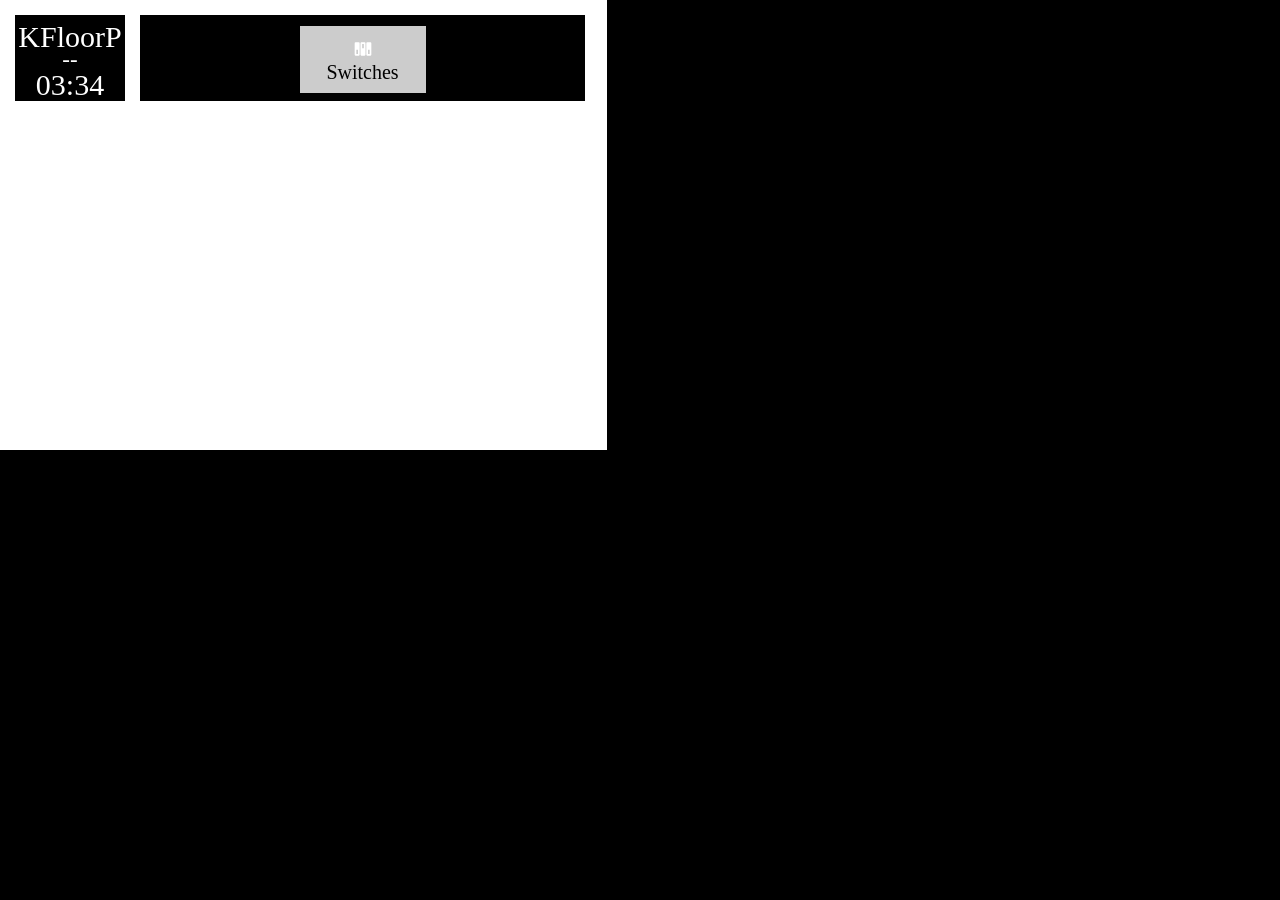
<file: switches.html>
<!-- DO NOT CHANGE ANYTHING BELOW UNLES YOU KNOW WHAT YOU ARE DOING -->
<!DOCTYPE html>
<html>

<head>
  <meta charset="UTF-8" />
  <meta http-equiv="refresh" content="15" />
  <title>KFloorP - Kindle Home Assistant Floorplan Control and Dashboard</title>
  <meta http-equiv="cache-control" content="no-cache, must-revalidate, post-check=0, pre-check=0" />
  <meta http-equiv="cache-control" content="max-age=0" />
  <meta http-equiv="expires" content="0" />
  <meta http-equiv="expires" content="Tue, 01 Jan 1980 1:00:00 GMT" />
  <meta http-equiv="pragma" content="no-cache" />
  <script src="./js/setup.js"></script>
  <script src="./js/main.js"></script>
  <link rel="stylesheet" href="./css/common-style.css" />
</head>

<body onload="startup(3)">
  <div id="wrapper">

    <!-- HEADER START -->
    <div id="header">
      <div id="logo">
        <span style="font-size: 30px">KFloorP</span><br />
        <span style="font-size: 23px" id="kindle-battery">--</span><br />
        <span style="font-size: 30px" id="clock"></span><br />
      </div>

      <div id="main-menu">
        <a href="index.html">
          <div class="main-menu-item" id="menu1">
            <script>document.write(floorplan1);</script><br />
            1st Floor
          </div>
        </a>
        <a href="2ndfloor.html">
          <div class="main-menu-item" id="menu2">
            <script>document.write(floorplan2);</script><br />
            2nd Floor
          </div>
        </a>
        <a href="switches.html">
          <div class="main-menu-item main-menu-active" id="menu3">
            <!-- <img src="./images/music-white.png" alt="Switches" /> -->
            <script>document.write(switchesIcon);</script><br />
            Switches
          </div>
        </a>
      </div>
    </div>
    <!-- HEADER END -->

    <!-- CONTENT START -->
    <div id="content">
    </div>
    <!-- CONTENT END -->

  </div>
  <!-- /wrapper -->
</body>

</html>
</file>
<file: css/common-style.css>
body {
    margin: 0;
    padding: 0;
    background-color: black;
    font-size: 20px;
}

a {
    color: white;
    text-decoration: none !important;
    border: 0;

}

h1 {
    margin: 0;
}

h2 {
    margin: 0;
}

#wrapper {
    /* The kindle removes the scroll bars if the width of the page is 607 px or more... */
    width: 607px;
    height: 450px;
    background-color: white;
    overflow: hidden;
    /* TODO: needed? */
    text-align: left;
}

#logo {
    text-align: center;
    width: 110px;
    height: 78px;
    line-height: 0.9;
    background-color: black;
    color: white;
    padding-top: 8px;
    margin: 15px 0 0 15px;
    float: left;
}

.font-150-percent {
    font-size: 150%;
}

/******************** Header ********************/
#header {
    overflow: hidden;
    /* TODO needed? */
    /*background-color: red;*/
}

/******************** Main Menu ********************/

#main-menu {
    float: left;
    margin: 15px 0 0 15px;
    width: 445px;
    height: 86px;
    overflow: hidden;
    /* TODO: needed? */
    text-align: center;
    line-height: 1;
    background-color: black;
    color: white;

}

#main-menu img {
    height: 20px;
}

.main-menu-item {
    width: 120px;
    display: inline-block;
    border: 3px solid #ccc;
    margin: 11px 5px;
    padding: 10px 0 8px 0;
    text-decoration: none;
}

.main-menu-active {
    background-color: #ccc;
    color: black;
    text-decoration: none;
}

.main-menu-active a {
    color: black;
    text-decoration: none !important;
	border-bottom-style: none;
}

.main-menu-active a, a:hover, a:link, a:active, a:visited {
    text-decoration: none !important;
	-webkit-box-shadow: none !important;
	box-shadow: none !important;
}

/******************** Weather ********************/
.forecast-container {
    position: absolute;
    display: flex;
    justify-content: space-between;
    align-items: center;
    padding: 0px;
    border: 1px solid #000000;
    margin: 0px;
}

.forecast-item {
    text-align: center;
    font-size: 8;
    margin-right: 1px;
    border: 1px solid #000000;
    float: left;
}

.forecast-item h2 {
    font-size: 12px;
    border: 1px solid #ccc;
}

.forecast-item p {
    margin: 0;
    font-size: 13px;
}

.min-max {
    margin: 0;
    font-size: 12px;
}

/******************** Main Content ********************/
#content {
    /*background-color: blue;*/

}

/******************** Content ********************/

#floorplan {
    width: 570px;
    /*border: 2px solid black;*/
    display: inline-block;
    position: relative;
    padding-left: 15px;
}

.media_info {
    font-size: 12px;
    color: black;
    margin: 0;
}

.sensor_value {
    font-size: 24px;
    color: black;
    margin: 0;
}

.commute-card {
    width: 160px;
    height: 96px;
    line-height: 1;
}

.commute-item {
    display: inline-block;
    width: 80px;
    vertical-align: top;
    text-align: center;
    margin: 0;
}

.commute-item svg {
    width: 48px;
    height: 48px;
}

.commute-item:last-child {
    margin-right: 0;
}

.commute_value {
    font-size: 24px;
    color: black;
    margin: 0;
}

.floorplanImg {
    width: 100%
}

.icon-div {
    text-align: center;
    position: absolute;
    width: 48px;
    height: 48px;
    line-height: 1;
    padding: none;
    border: none;
    margin: none;
}

.table-switches {
    text-align: center;
    font-size: 12px;
    width: 574px;
    /*border: 2px solid black;*/
    /*display: inline-block;*/
    position: relative;
    padding: 0;
    margin: 0;
    display: inline-block;
    padding-left: 13px;
}

.table-switches td{
    text-align: center;
    font-size: 12px;
    border: 1px solid #000000;
    padding: 0;
    margin: 0;
    
}

.table-switches a{
    border: 0;
    padding: 0;
    margin: -10px;
    display: block;
    
}

.table-switches sgv{
    padding: 0;
    margin: 0;
    display: block;
    
}
</file>
